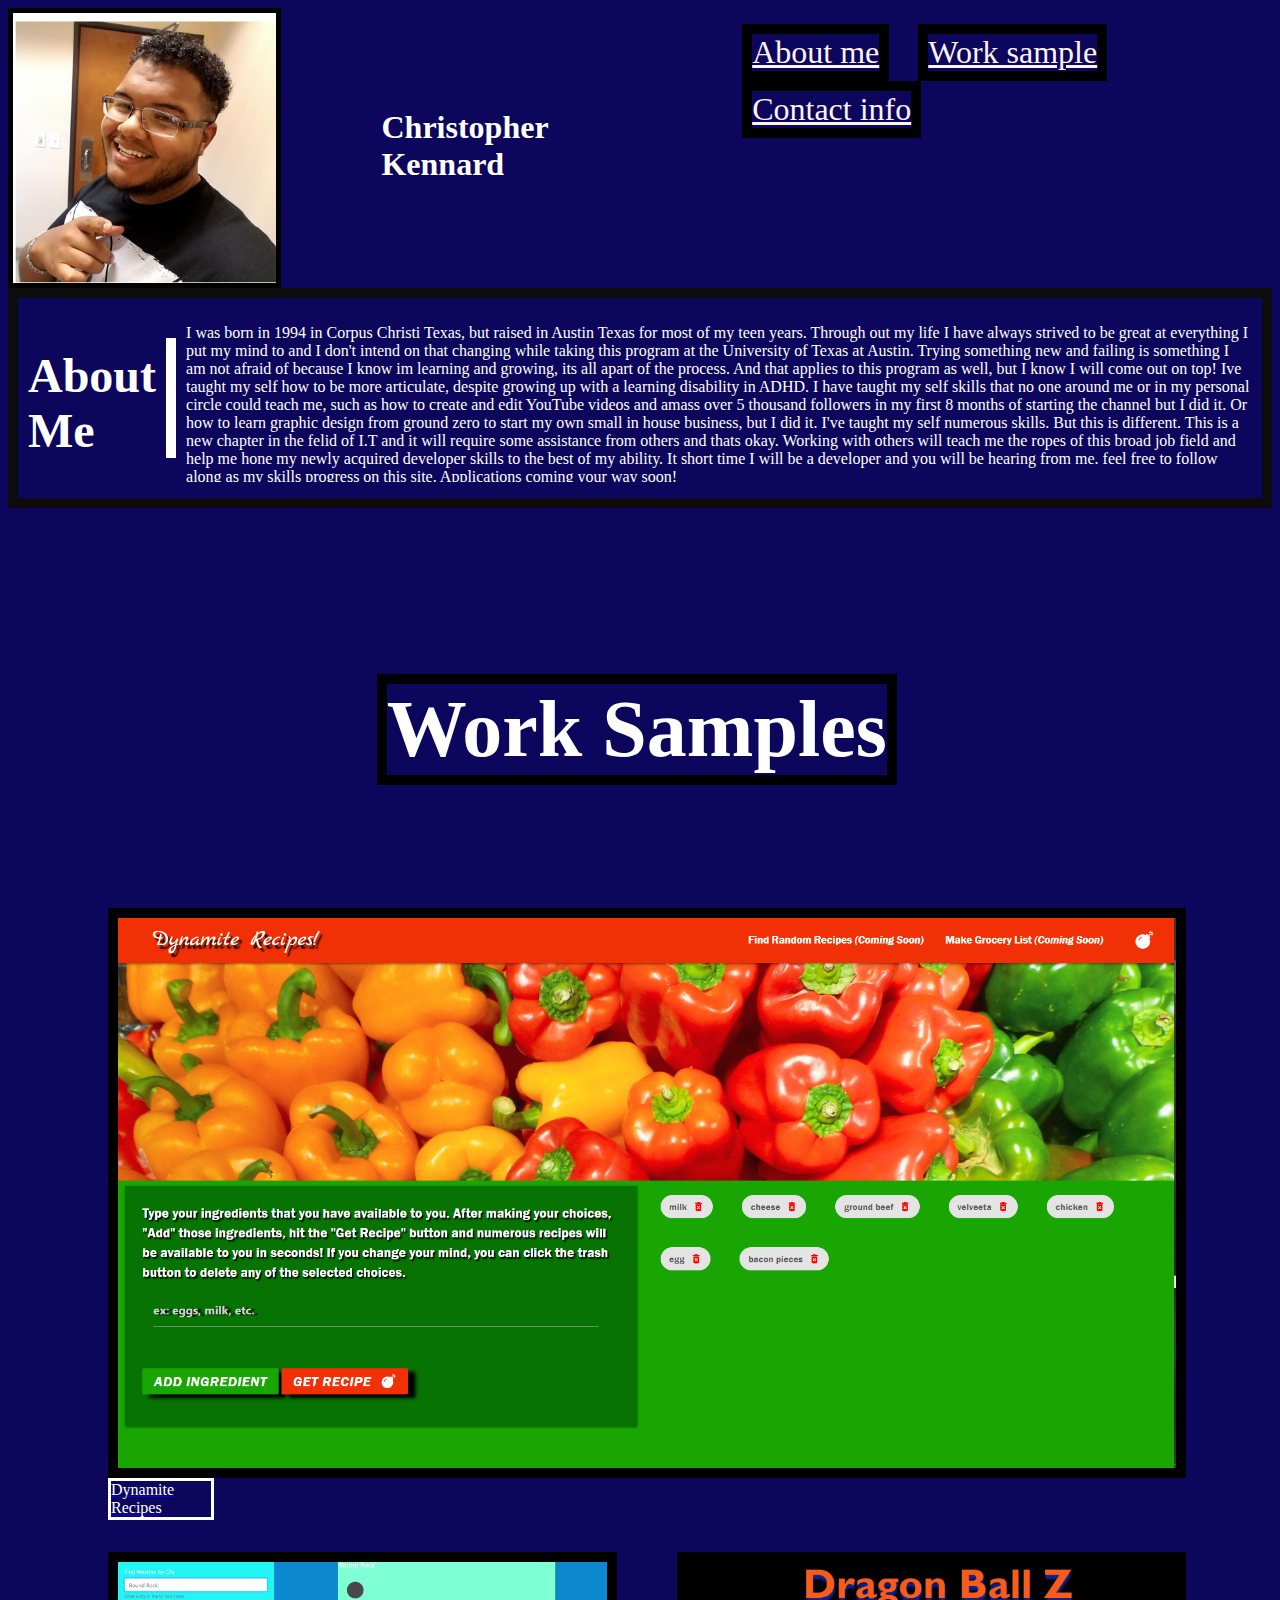
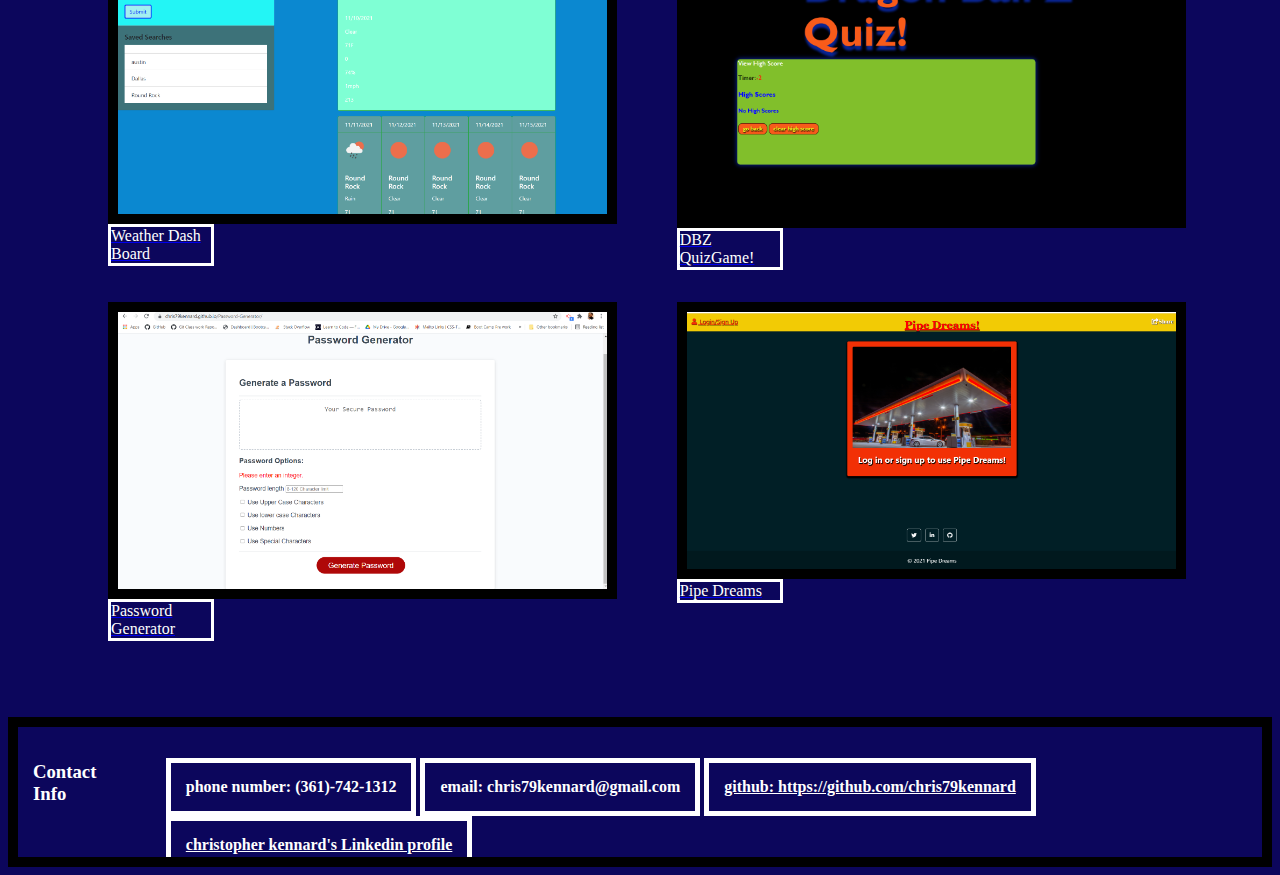
<file: index.html>
<!DOCTYPE html>
<html>
  <head>
    <head>
      <meta charset="UTF-8" />
      <meta name="viewport" content="width=device-width, initial-scale=1" />
      <link rel="stylesheet" type="text/css" href="./assets/css/style.css" />
  
    <title>Chris Kennard's Portfolio!</title>
  </head>
  <body>
    <header id="header">
      <img
        id="personal_image"
        src="assets/images/SELF IMAGE.PNG"
        alt="image of christopher kennard"
      />
      <h1>Christopher Kennard</h1>
      <ul>
        <li><a href="#about_me">About me</a></li>
        <li><a href="#work_sample">Work sample</a></li>
        <li><a href="#contact_info">Contact info</a></li>
      </ul>
    </header>
    <nav id="about_me">
      <h2 class="section_headers">About Me</h2>
      <p>
        I was born in 1994 in Corpus Christi Texas, but raised in Austin Texas
        for most of my teen years. Through out my life I have always strived to
        be great at everything I put my mind to and I don't intend on that
        changing while taking this program at the University of Texas at Austin.
        Trying something new and failing is something I am not afraid of because
        I know im learning and growing, its all apart of the process. And that
        applies to this program as well, but I know I will come out on top! Ive
        taught my self how to be more articulate, despite growing up with a
        learning disability in ADHD. I have taught my self skills that no one
        around me or in my personal circle could teach me, such as how to create
        and edit YouTube videos and amass over 5 thousand followers in my first
        8 months of starting the channel but I did it. Or how to learn graphic
        design from ground zero to start my own small in house business, but I
        did it. I've taught my self numerous skills. But this is different. This
        is a new chapter in the felid of I.T and it will require some assistance
        from others and thats okay. Working with others will teach me the ropes
        of this broad job field and help me hone my newly acquired developer
        skills to the best of my ability. It short time I will be a developer and
        you will be hearing from me. feel free to follow along as my skills
        progress on this site. Applications coming your way soon!
      </p>
    </nav>

    <section id="work_sample">
      <h4 class="work">Work Samples</h4>
      <figure class="best">
        <a href="https://damienluzzo33.github.io/Project-1/">
        <img
          class="images best"
          src="assets/images/Project 1 image.PNG"
          alt="image of
        Project 1"
        />
        <card>
          <title>Goku</title>
          <subtitle>Dynamite Recipes</subtitle>
        </card>
        </a>
      </figure>
      <div class="row">
      <figure class="second_best">
        <a href="https://chris79kennard.github.io/Weather-Dash-Board-/">
        <img
          class="images"
          src="assets/images/weather dash board portfolio.PNG"
          alt="image of
        Weather-Dash-Board"
        />
        <card>
          <title>Weather-Dash-Board ussing JavaScript</title>
          <subtitle>Weather Dash Board</subtitle>
        </card>
      </a>
      </figure>
      
      <figure class="second_best">
        <a href="https://chris79kennard.github.io/Code-Quiz/">
        <img
         class="images"
          src="assets/images/dbz quiz img portfolio.PNG"
          alt="image of Dragon Ball Z quiz game"
        />
        <card>
          <title>Gohan</title>
          <subtitle>DBZ QuizGame!</subtitle>
        </card>
        </a>
      
      </figure>
    </div>
    <div class="row">
      <figure class="third_best">
        <a href="https://chris79kennard.github.io/Password-Generator/">
        <img
          class="images"
          src="assets/images/password Generator portfoli img.PNG"
          alt="image of
        Password-Generator"
        />
        <card>
          <title>Generator using JavaScript</title>
          <subtitle>Password Generator</subtitle>
        </card>
      </a>
      </figure>
      <figure class="third_best">
        <a href="https://pipe-dreams.herokuapp.com/">
        <img
          class="images"
          src="assets/images/pipe dreams Portfolio.PNG"
          alt="image of
        Pipe Dreams Project 2"
        />
        <card>
          <title>Trunks</title>
          <subtitle>Pipe Dreams</subtitle>
        </card>
        </a>
      </figure>
    </div>
    </section>
    

    <nav id="contact_info">
      <h3 id="footer_info">Contact Info</h3>
      <ul>
        <li>phone number: (361)-742-1312</li>
        <li>email: chris79kennard@gmail.com</li>
        <li>
          <a
            class="footer-link"
            href=" https://github.com/chris79kennard"
            alt="christopher's github account"
            >
          github: https://github.com/chris79kennard</a>
        </li>
        <li>
          <a
            class="footer-link"
            href="https://www.linkedin.com/in/christopher-kennard-13a479213/"
            alt="christopher's linkedin"
            >christopher kennard's Linkedin profile</a
          >
        </li>
      </ul>
    </nav>
  </body>
</html>
</file>
<file: assets/css/style.css>
body {
  background-color: rgb(12, 6, 92);
  color: white;
}

p {
  padding: 10px;
  display: flex;
  flex-direction: row;
  overflow: auto;
}

#header {
  display: flex;
  flex-direction: row;
}

#header img {
  height: 30vh;
  border: solid 5px black;
}

#header h1 {
  font-weight: bolder;
  padding: 80px 20px 20px 100px;
}

#header ul {
  list-style-type: none;
}

#header ul li {
  display: inline-block;
  margin-left: 25px;
  font-size: 200%;
  color: #fcfcfc;
  background-color: rgb(0 0 0 / 0%);
  border: 10px solid black;
}

#header ul li a {
  color: rgb(252, 243, 243);
}

#header ul li a:visited {
  color: rgb(24, 248, 110);
}

#header ul li a:hover {
  color: salmon;
}

#about_me {
  flex-direction: row;
  height: 20vh;
  display: flex;
  min-height: 200px;
  border: 10px solid rgb(12, 12, 12);
}
.section_headers {
  position: relative;
  padding: 20px;
  font-size: 300%;
  border-right: 10px solid rgb(255, 255, 255);
  padding: 10px;
}

.work {
  display: center;
  font-size: 80px;
  border: 10px solid black;
}

#work_sample {
  padding: 60px;
  display: flex;
  justify-content: center;
  flex-direction: column;
  flex-wrap: wrap;
  align-items: center;
  width: 90%;
}
#work_sample:hover {
  color: salmon;
}

.best_work_sample {
  flex: 2 1 200px;
  border: 15px solid silver;
}

.row {
  display: flex;
}

figure {
  flex: 1 0 200px;
}

figure img {
  width: 50%;
}

figure card {
  display: flex;
  background-color: rgba(222, 184, 135, 0);
  width: 100px;
  border: 3px solid white;
  color: white;
}

figure card:hover {
  color: salmon;
}

figure card title {
  color: black;
  font-family: Arial, Helvetica, sans-serif;
  font-size: 18px;
}

figure color subtitle {
  color: black;
  font-family: Arial, Helvetica, sans-serif;
  font-size: 14px;
}

.images {
  display: flex;
  width: 100%;
  border: 10px solid black;
}

.images.best {
  width: 100%;
  flex: 2 1 200px;
}

.images.best:hover {
  opacity: 50%;
}

.second_best {
  width: 50%;
}

.second_best:hover {
  opacity: 50%;
}

.third_best {
  width: 50%;
}

.third_best:hover {
  opacity: 50%;
}

#contact_info {
  height: 10.7vh;
  display: flex;
  font-weight: bold;
  min-height: 100px;
  border: 10px solid rgb(0, 0, 0);
  padding: 15px;
  overflow: auto;
}

#contact_info li {
  display: inline-block;
  flex-direction: column;
  padding: 15px;
  border: solid 5px;
}

#contact_info li:hover {
  color: salmon;
}

.footer-link {
  color: white;
}

@media screen and (max-width: 768px) {
  /* Use flex-direction to stack the navbar, sidebar, and body */
  work_sample,
  nav {
    flex-direction: column;
  }
  /* Make the sidebar stack below the body */
  work {
    order: 2;
  }
  /* Change the header background */
  header {
    background: #1d00c0;
  }
  /* Change the navbar and footer background */
  nav,
  footer {
    background-color: #00303b;
  }
  body {
    background: rgb(0, 156, 196);
  }
}
</file>
